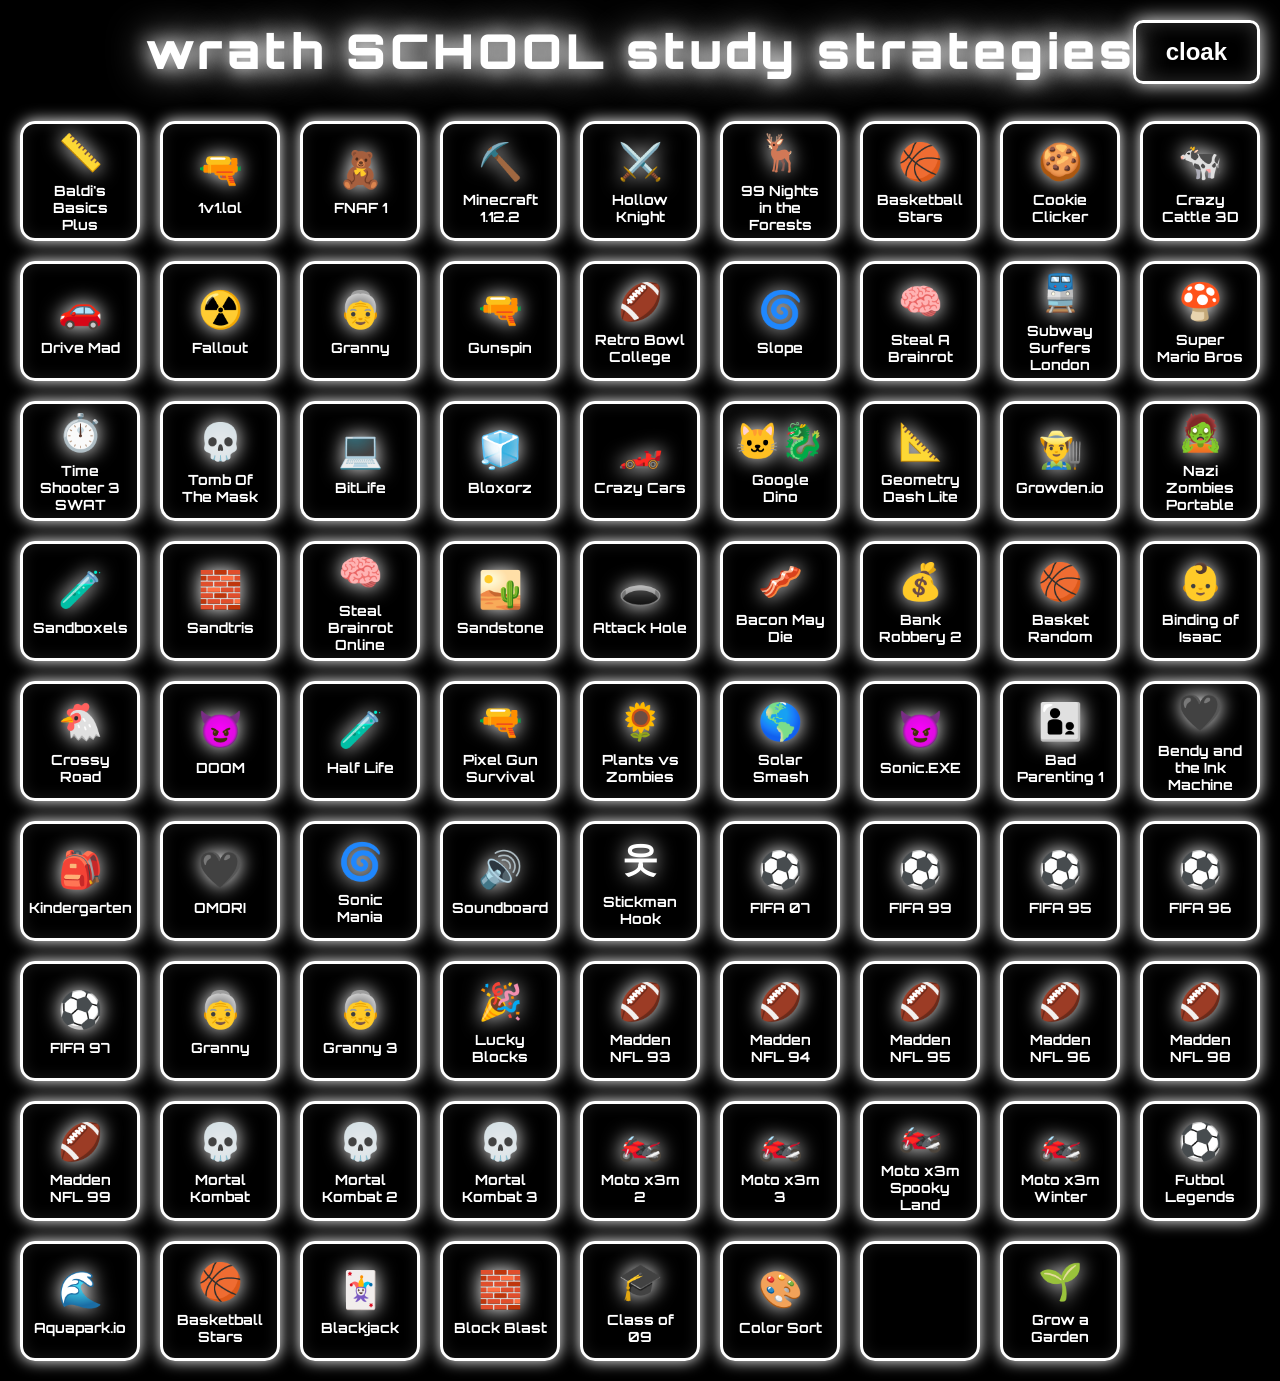
<file: index.html>
<!DOCTYPE html>
<html lang="en">
<head>
    <meta charset="UTF-8">
    <meta name="viewport" content="width=device-width, initial-scale=1.0">
    <title>Wrath Studying - Strategies</title>

    <link href="https://fonts.googleapis.com/css2?family=Orbitron:wght@700;900&display=swap" rel="stylesheet">

    <style>
        * {
            margin: 0;
            padding: 0;
            box-sizing: border-box;
        }

        body {
            font-family: 'Orbitron', sans-serif;
            background: #000;
            min-height: 100vh;
            padding: 20px;
            overflow-x: hidden;
            position: relative;
        }

        .content {
            position: relative;
            z-index: 10;
            display: flex;
            flex-direction: column;
            align-items: center;
        }

        .title {
            font-size: 48px;
            color: #fff;
            text-shadow: 0 0 20px #fff, 0 0 40px #fff;
            letter-spacing: 4px;
            font-weight: 900;
            margin-bottom: 40px;
            text-align: center;
        }

        .cloak-btn {
            position: fixed;
            top: 20px;
            right: 20px;
            padding: 15px 30px;
            font-size: 24px;
            background: transparent;
            color: #fff;
            border: 3px solid #fff;
            border-radius: 10px;
            cursor: pointer;
            box-shadow: 0 0 20px #fff, inset 0 0 20px rgba(255, 255, 255, 0.2);
            z-index: 100;
            transition: all 0.3s;
            font-weight: 700;
        }

        .cloak-btn:hover {
            background: #fff;
            color: #000;
            box-shadow: 0 0 30px #fff, inset 0 0 30px rgba(255, 255, 255, 0.5);
        }

        .container {
            display: grid;
            grid-template-columns: repeat(auto-fill, minmax(120px, 1fr));
            gap: 20px;
            max-width: 1400px;
            width: 100%;
        }

        .game-button {
            width: 120px;
            height: 120px;
            background: rgba(0, 0, 0, 0.8);
            border: 3px solid #fff;
            border-radius: 15px;
            cursor: pointer;
            display: flex;
            flex-direction: column;
            align-items: center;
            justify-content: center;
            font-size: 14px;
            color: #fff;
            transition: all 0.3s;
            box-shadow: 0 0 15px #fff, inset 0 0 15px rgba(255, 255, 255, 0.1);
            text-align: center;
            padding: 10px;
            font-weight: 700;
        }

        .game-button:hover {
            transform: translateY(-5px);
            box-shadow: 0 0 30px #fff, inset 0 0 30px rgba(255, 255, 255, 0.3);
            border-color: #fff;
            color: #fff;
            text-shadow: 0 0 10px #fff;
        }

        .game-button .icon {
            font-size: 36px;
            margin-bottom: 8px;
            filter: drop-shadow(0 0 10px #fff);
        }

        .modal {
            display: none;
            position: fixed;
            top: 0;
            left: 0;
            width: 100%;
            height: 100%;
            background: rgba(0, 0, 0, 0.95);
            z-index: 1000;
            justify-content: center;
            align-items: center;
        }

        .modal.active {
            display: flex;
        }

        .modal-content {
            background: #000;
            border: 3px solid #fff;
            box-shadow: 0 0 40px #fff;
            width: 90%;
            height: 90%;
            border-radius: 20px;
            padding: 20px;
            position: relative;
            display: flex;
            flex-direction: column;
        }

        .modal-header {
            display: flex;
            justify-content: space-between;
            margin-bottom: 15px;
        }

        .modal-btn {
            padding: 10px 20px;
            font-size: 20px;
            border: 3px solid;
            border-radius: 10px;
            cursor: pointer;
            background: transparent;
            transition: all 0.3s;
            font-weight: 700;
        }

        .modal-btn:hover {
            transform: scale(1.05);
        }

        .fullscreen-btn {
            color: #fff;
            border-color: #fff;
            box-shadow: 0 0 15px #fff;
        }

        .fullscreen-btn:hover {
            background: #fff;
            color: #000;
        }

        .close-btn {
            color: #fff;
            border-color: #fff;
            box-shadow: 0 0 15px #fff;
        }

        .close-btn:hover {
            background: #fff;
            color: #000;
        }

        .game-frame {
            flex: 1;
            border: 2px solid #fff;
            border-radius: 10px;
            background: #111;
        }

        .cloak-modal {
            display: none;
            position: fixed;
            top: 0;
            left: 0;
            width: 100%;
            height: 100%;
            background: rgba(0, 0, 0, 0.95);
            z-index: 2000;
            justify-content: center;
            align-items: center;
        }

        .cloak-modal.active {
            display: flex;
        }

        .cloak-content {
            background: #000;
            border: 3px solid #fff;
            box-shadow: 0 0 40px #fff;
            padding: 40px;
            border-radius: 20px;
            max-width: 500px;
            width: 90%;
        }

        .cloak-content h2 {
            font-size: 36px;
            margin-bottom: 20px;
            color: #fff;
            text-align: center;
            text-shadow: 0 0 20px #fff;
            font-weight: 900;
        }

        .cloak-option {
            padding: 15px;
            margin: 10px 0;
            background: transparent;
            color: #fff;
            border: 2px solid #fff;
            border-radius: 10px;
            font-size: 18px;
            cursor: pointer;
            width: 100%;
            transition: all 0.3s;
            box-shadow: 0 0 10px #fff;
            font-weight: 700;
        }

        .cloak-option:hover {
            background: #fff;
            color: #000;
            transform: translateX(10px);
            box-shadow: 0 0 20px #fff;
        }

        .close-cloak {
            margin-top: 20px;
            padding: 12px;
            background: transparent;
            color: #fff;
            border: 2px solid #fffjgb
            border-radius: 10px;
            font-size: 18px;
            cursor: pointer;
            width: 100%;
            box-shadow: 0 0 10px #fff;
            font-weight: 700;
        }

        .close-cloak:hover {
            background: #fff;
            color: #000;
        }
    </style>
</head>
<body>
    <div class="content">
        <div class="title">wrath SCHOOL study strategies </div>
        <button class="cloak-btn" onclick="openCloakMenu()">cloak</button>

        <div class="container" id="gameContainer"></div>

        <div class="modal" id="gameModal">
            <div class="modal-content">
                <div class="modal-header">
                    <button class="modal-btn fullscreen-btn" onclick="toggleFullscreen()">fullscreen</button>
                    <button class="modal-btn close-btn" onclick="closeGame()">X</button>
                </div>
                <iframe class="game-frame" id="gameFrame" src=""></iframe>
            </div>
        </div>

        <div class="cloak-modal" id="cloakModal">
            <div class="cloak-content">
                <h2>cloaking choices<br>hides the tab name</h2>
                <button class="cloak-option" onclick="cloakSite('Google Classroom', 'https://classroom.google.com', 'https://ssl.gstatic.com/classroom/ic_product_classroom_32.png')">Google Classroom</button>
                <button class="cloak-option" onclick="cloakSite('Google', 'https://www.google.com', 'https://www.google.com/favicon.ico')">Google</button>
                <button class="cloak-option" onclick="cloakSite('Clever', 'https://clever.com', 'https://clever.com/favicon.ico')">Clever</button>
                <button class="cloak-option" onclick="cloakSite('Google Drive', 'https://drive.google.com', 'https://ssl.gstatic.com/images/branding/product/1x/drive_2020q4_32dp.png')">Google Drive</button>
                <button class="cloak-option" onclick="cloakSite('Gmail', 'https://mail.google.com', 'https://ssl.gstatic.com/ui/v1/icons/mail/rfr/gmail.ico')">Gmail</button>
                <button class="close-cloak" onclick="closeCloakMenu()">exit from screen</button>
            </div>
        </div>
    </div>

    <script>
        const games = [
{ id: 1, name: "Baldi's Basics Plus", icon: '📏', url: 'games/baldis-basics.html' },
{ id: 2, name: '1v1.lol', icon: '🔫', url: 'games/1v1-lol.html' },
{ id: 3, name: 'FNAF 1', icon: '🧸', url: 'games/clFNAF.html' },
{ id: 4, name: 'Minecraft 1.12.2', icon: '⛏️', url: 'games/minecraft.html' },
{ id: 5, name: 'Hollow Knight', icon: '⚔️', url: 'games/hollow-knight.html' },
{ id: 6, name: '99 Nights in the Forests', icon: '🦌', url: 'games/cl99nightsitf.html' },
{ id: 7, name: 'Basketball Stars', icon: '🏀', url: 'games/Basketball Stars.html' },
{ id: 8, name: 'Cookie Clicker', icon: '🍪', url: 'games/Cookie Clicker.html' },
{ id: 9, name: 'Crazy Cattle 3D', icon: '🐄', url: 'games/Crazy Cattle 3D.html' },
{ id: 10, name: 'Drive Mad', icon: '🚗', url: 'games/Drive Mad.html' },
{ id: 11, name: 'Fallout', icon: '☢️', url: 'games/Fallout.html' },
{ id: 12, name: 'Granny', icon: '👵', url: 'games/Granny.html' },
{ id: 13, name: 'Gunspin', icon: '🔫', url: 'games/Gunspin.html' },
{ id: 14, name: 'Retro Bowl College', icon: '🏈', url: 'games/Retro Bowl College.html' },
{ id: 15, name: 'Slope', icon: '🌀', url: 'games/Slope.html' },
{ id: 16, name: 'Steal A Brainrot', icon: '🧠', url: 'games/Steal A Brainrot.html' },
{ id: 17, name: 'Subway Surfers London', icon: '🚆', url: 'games/Subway Surfers_ London.html' },
{ id: 18, name: 'Super Mario Bros', icon: '🍄', url: 'games/Super Mario Bros.html' },
{ id: 19, name: 'Time Shooter 3 SWAT', icon: '⏱️', url: 'games/Time Shooter 3_ SWAT.html' },
{ id: 20, name: 'Tomb Of The Mask', icon: '💀', url: 'games/Tomb Of The Mask.html' },
{ id: 21, name: 'BitLife', icon: '💻', url: 'games/BitLife.html' },
{ id: 22, name: 'Bloxorz', icon: '🧊', url: 'games/Bloxorz.html' },
{ id: 23, name: 'Crazy Cars', icon: '🏎️', url: 'games/Crazy Cars.html' },
{ id: 24, name: 'Google Dino', icon: '🐱‍🐉', url: 'games/clgoogledino.html' },
{ id: 25, name: 'Geometry Dash Lite', icon: '📐', url: 'games/Geometry Dash Lite.html' },
{ id: 26, name: 'Growden.io', icon: '👨‍🌾', url: 'games/Growden.io.html' },
{ id: 27, name: 'Nazi Zombies Portable', icon: '🧟', url: 'games/Nazi Zombies_ Portable.html' },
{ id: 28, name: 'Sandboxels', icon: '🧪', url: 'games/Sandboxels.html' },
{ id: 29, name: 'Sandtris', icon: '🧱', url: 'games/Sandtris.html' },
{ id: 30, name: 'Steal Brainrot Online', icon: '🧠', url: 'games/Steal Brainrot Online.html' },
{ id: 31, name: 'Sandstone', icon: '🏜️', url: 'games/sandstone.html' },
{ id: 32, name: 'Attack Hole', icon: '🕳️', url: 'games/Attack Hole.html' },
{ id: 33, name: 'Bacon May Die', icon: '🥓', url: 'games/Bacon May Die.html' },
{ id: 34, name: 'Bank Robbery 2', icon: '💰', url: 'games/Bank Robbery 2.html' },
{ id: 35, name: 'Basket Random', icon: '🏀', url: 'games/Basket Random.html' },
{ id: 36, name: 'Binding of Isaac', icon: '👶', url: 'games/Binding of Issac_ Wrath of the Lamb.html' },
{ id: 37, name: 'Crossy Road', icon: '🐔', url: 'games/Crossy Road.html' },
{ id: 38, name: 'DOOM', icon: '😈', url: 'games/DOOM.html' },
{ id: 39, name: 'Half Life', icon: '🧪', url: 'games/Half Life.html' },
{ id: 40, name: 'Pixel Gun Survival', icon: '🔫', url: 'games/Pixel Gun Survival.html' },
{ id: 41, name: 'Plants vs Zombies', icon: '🌻', url: 'games/Plants vs Zombies.html' },
{ id: 42, name: 'Solar Smash', icon: '🌎', url: 'games/Solar Smash.html' },
{ id: 43, name: 'Sonic.EXE', icon: '😈', url: 'games/Sonic.EXE (ORIGINAL).html' },
{ id: 44, name: 'Bad Parenting 1', icon: '👨‍👦', url: 'games/Bad Parenting 1.html' },
{ id: 45, name: 'Bendy and the Ink Machine', icon: '🖤', url: 'games/Bendy and the Ink Machine.html' },
{ id: 46, name: 'Kindergarten', icon: '🎒', url: 'games/Kindergarten.html' },
{ id: 47, name: 'OMORI', icon: '🖤', url: 'games/OMORI.html' },
{ id: 48, name: 'Sonic Mania', icon: '🌀', url: 'games/Sonic Mania.html' },
{ id: 49, name: 'Soundboard', icon: '🔊', url: 'games/Soundboard.html' },
{ id: 50, name: 'Stickman Hook', icon: '웃', url: 'games/Stickman Hook.html' },
{ id: 51, name: 'FIFA 07', icon: '⚽', url: 'games/clFIFA07.html' },
{ id: 52, name: 'FIFA 99', icon: '⚽', url: 'games/clFIFA99.html' },
{ id: 53, name: 'FIFA 95', icon: '⚽', url: 'games/clFIFAsoccer95.html' },
{ id: 54, name: 'FIFA 96', icon: '⚽', url: 'games/clFIFAsoccer96.html' },
{ id: 55, name: 'FIFA 97', icon: '⚽', url: 'games/clFIFAsoccer97.html' },
{ id: 56, name: 'Granny', icon: '👵', url: 'games/clgranny.html' },
{ id: 57, name: 'Granny 3', icon: '👵', url: 'games/clgranny3.html' },
{ id: 58, name: 'Lucky Blocks', icon: '🎉', url: 'games/clLuckyBlocks.html' },
{ id: 59, name: 'Madden NFL 93', icon: '🏈', url: 'games/clmadden93.html' },
{ id: 60, name: 'Madden NFL 94', icon: '🏈', url: 'games/clmadden94.html' },
{ id: 61, name: 'Madden NFL 95', icon: '🏈', url: 'games/clmadden95.html' },
{ id: 62, name: 'Madden NFL 96', icon: '🏈', url: 'games/clmadden96.html' },
{ id: 63, name: 'Madden NFL 98', icon: '🏈', url: 'games/clmadden98.html' },
{ id: 64, name: 'Madden NFL 99', icon: '🏈', url: 'games/clmadden99.html' },
{ id: 65, name: 'Mortal Kombat', icon: '💀', url: 'games/clmortalkombat.html' },
{ id: 66, name: 'Mortal Kombat 2', icon: '💀', url: 'games/clmortalkombat2.html' },
{ id: 67, name: 'Mortal Kombat 3', icon: '💀', url: 'games/clmortalkombat3.html' },
{ id: 68, name: 'Moto x3m 2', icon: '🏍️', url: 'games/clmotox3m2.html' },
{ id: 69, name: 'Moto x3m 3', icon: '🏍️', url: 'games/clmotox3m3.html' },
{ id: 70, name: 'Moto x3m Spooky Land', icon: '🏍️', url: 'games/clmotox3mspookyland.html' },
{ id: 71, name: 'Moto x3m Winter', icon: '🏍️', url: 'games/clmotox3mwinter.html' },
{ id: 72, name: 'Futbol Legends', icon: '⚽', url: 'games/clfootballlegends.html' },
{ id: 73, name: 'Aquapark.io', icon: '🌊', url: 'games/claquaparkio.html' },
{ id: 74, name: 'Basketball Stars', icon: '🏀', url: 'games/clbasketballstars.html' },
{ id: 75, name: 'Blackjack', icon: '🃏', url: 'games/clblackjack.html' },
{ id: 76, name: 'Block Blast', icon: '🧱', url: 'games/clblockblast.html' },
{ id: 77, name: 'Class of 09', icon: '🎓', url: 'games/clclassof09.html' },
{ id: 78, name: 'Color Sort', icon: '🎨', url: 'games/clcolorwatersort3d.html' },
{ id: 79, name: '', icon: '', url: 'games/.html' },
{ id: 80, name: 'Grow a Garden', icon: '🌱', url: 'games/clgrowagarden.html' },
];


        function renderGames() {
            const container = document.getElementById('gameContainer');
            games.forEach(game => {
                const button = document.createElement('div');
                button.className = 'game-button';
                button.innerHTML = `<div class="icon">${game.icon}</div><div>${game.name}</div>`;
                button.onclick = () => openGame(game.url, game.name);
                container.appendChild(button);
            });
        }

        function openGame(url, name) {
            const modal = document.getElementById('gameModal');
            const frame = document.getElementById('gameFrame');
            frame.src = url;
            modal.classList.add('active');
        }

        function closeGame() {
            const modal = document.getElementById('gameModal');
            const frame = document.getElementById('gameFrame');
            frame.src = '';
            modal.classList.remove('active');
        }

        function toggleFullscreen() {
            const frame = document.getElementById('gameFrame');
            if (!document.fullscreenElement) {
                frame.requestFullscreen();
            } else {
                document.exitFullscreen();
            }
        }

        function openCloakMenu() {
            document.getElementById('cloakModal').classList.add('active');
        }

        function closeCloakMenu() {
            document.getElementById('cloakModal').classList.remove('active');
        }

        function cloakSite(name, url, iconUrl) {
            const link = document.querySelector("link[rel~='icon']") || document.createElement('link');
            link.rel = 'icon';
            link.href = iconUrl;
            document.head.appendChild(link);
            document.title = name;
            closeCloakMenu();
        }

        renderGames();
    </script>
</body>
</html>
</file>
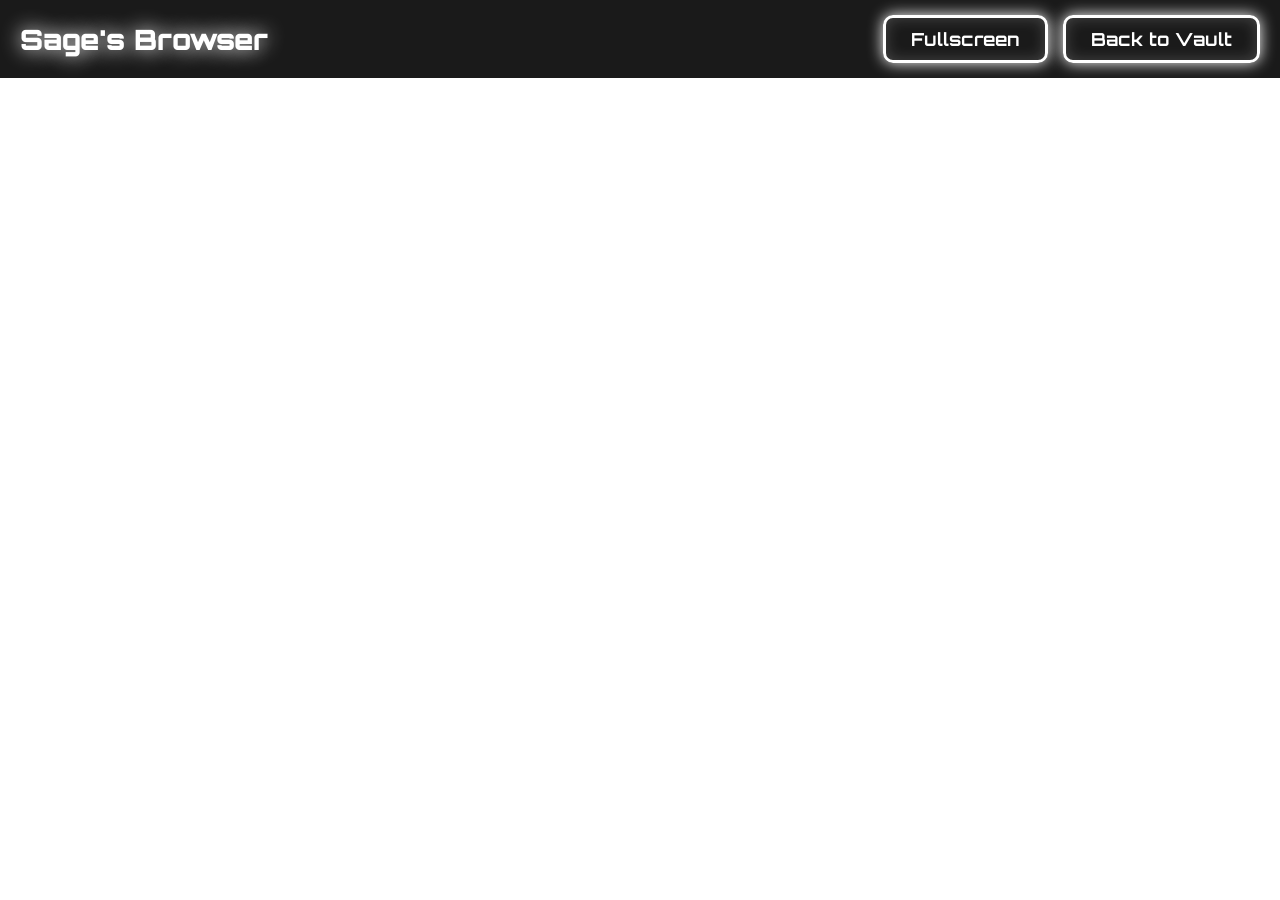
<file: browser.html>
<!DOCTYPE html>
<html lang="en">
<head>
    <meta charset="UTF-8">
    <meta name="viewport" content="width=device-width, initial-scale=1.0">
    <title>Sage's Browser</title>
    <link href="https://fonts.googleapis.com/css2?family=Orbitron:wght@700;900&display=swap" rel="stylesheet">
    <style>
        * {
            margin: 0;
            padding: 0;
            box-sizing: border-box;
        }

        body {
            font-family: 'Orbitron', sans-serif;
            background: #000;
            height: 100vh;
            overflow: hidden;
            display: flex;
            flex-direction: column;
        }

        .browser-header {
            background: rgba(255, 255, 255, 0.1);
            border-bottom: 2px solid #fff;
            padding: 15px 20px;
            display: flex;
            justify-content: space-between;
            align-items: center;
            backdrop-filter: blur(10px);
        }

        .browser-title {
            color: #fff;
            font-size: 28px;
            text-shadow: 0 0 20px #fff;
            font-weight: 900;
        }

        .browser-buttons {
            display: flex;
            gap: 15px;
        }

        .browser-btn {
            padding: 10px 25px;
            font-family: 'Orbitron', sans-serif;
            font-size: 18px;
            background: transparent;
            color: #fff;
            border: 3px solid #fff;
            border-radius: 10px;
            cursor: pointer;
            box-shadow: 0 0 15px #fff, inset 0 0 15px rgba(255, 255, 255, 0.2);
            transition: all 0.3s;
            font-weight: 700;
        }

        .browser-btn:hover {
            background: #fff;
            color: #000;
            box-shadow: 0 0 25px #fff, inset 0 0 25px rgba(255, 255, 255, 0.5);
        }

        .browser-frame {
            flex: 1;
            border: none;
            width: 100%;
            height: 100%;
            background: #fff;
        }
    </style>
</head>
<body>
    <div class="browser-header">
        <div class="browser-title">Sage's Browser</div>
        <div class="browser-buttons">
            <button class="browser-btn" onclick="toggleFullscreen()">Fullscreen</button>
            <button class="browser-btn" onclick="goBack()">Back to Vault</button>
        </div>
    </div>

    <!-- Embedded site -->
    <iframe class="browser-frame" 
        id="browserFrame" 
        src="https://purplemanatee5857.codehs.me/" 
        allowfullscreen>
    </iframe>

    <script>
        function toggleFullscreen() {
            if (!document.fullscreenElement) {
                document.documentElement.requestFullscreen().catch(err => {
                    alert('Error attempting to enable fullscreen: ' + err.message);
                });
            } else {
                document.exitFullscreen();
            }
        }

        function goBack() {
            window.location.href = 'index.html';
        }
    </script>
</body>
</html>
</file>
